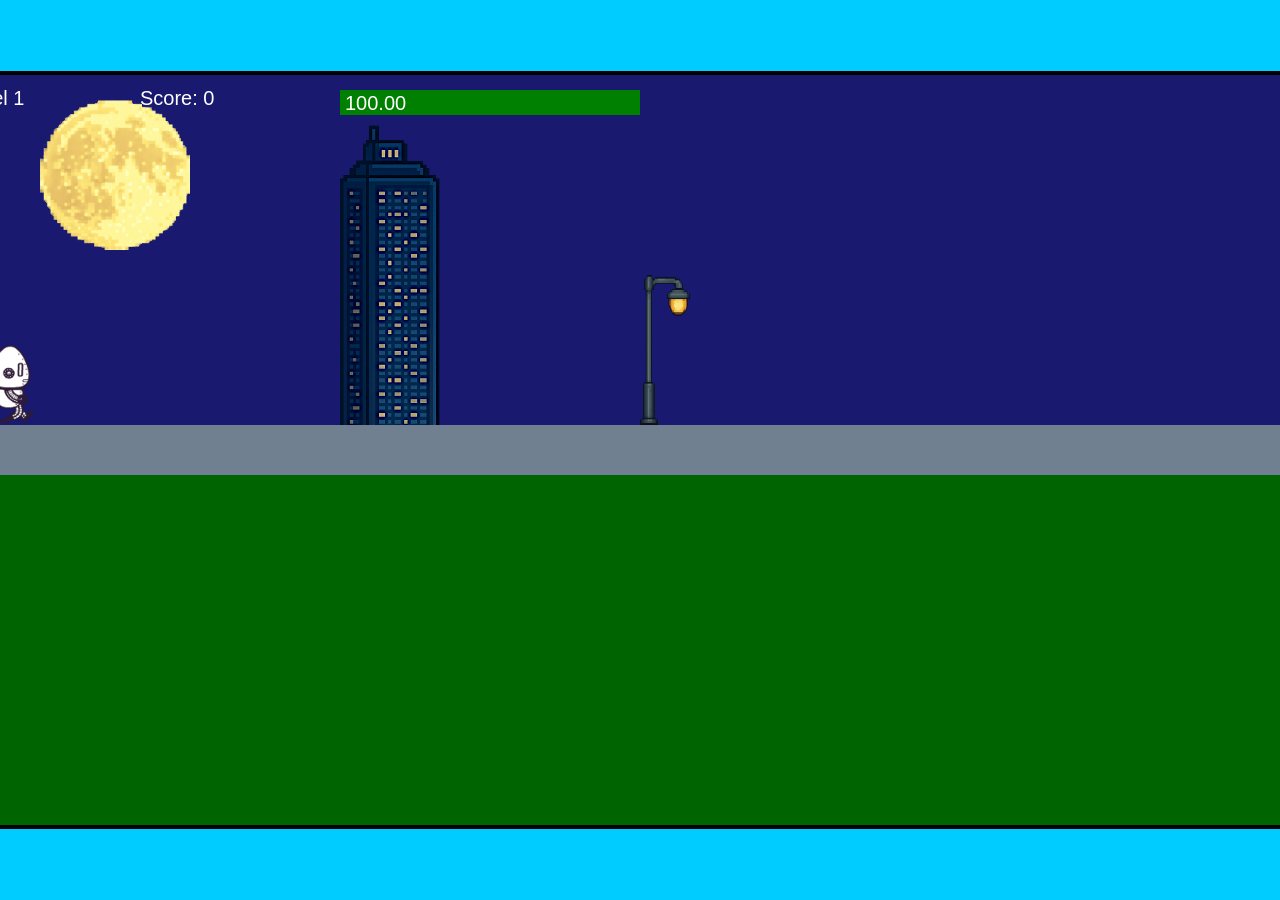
<file: fsd-projects/runtime/index.html>
<!DOCTYPE html>
<html lang="en">
  <head>
    <meta charset="UTF-8" />
    <meta name="viewport" content="width=device-width, initial-scale=1.0" />
    <title>Runtime Neo</title>
    <link rel="stylesheet" href="runtime.css" />
    <script src="https://code.jquery.com/jquery-3.1.0.js"></script>
    <script src="setup.js"></script>
    <script src="levels.js"></script>
    <script src="scenery.js"></script>
    <script src="student.js"></script>
    <script src="main.js"></script>
  </head>
  <body id="body">
    <canvas id="gameCanvas" width="1400" height="750"></canvas>
    <img id="player" src="images/halle.png" />
    <img id="projectile" src="images/projectile.png" />
    <img id="basicPlatform" src="images/interactable/basicPlatform.png" />
    <img id="spikes" src="images/interactable/spikes.png" />
    <img id="bug" src="images/interactable/bug.png" />
    <img id="healthUp" src="images/interactable/healthUp.png" />
    <img id="flag" src="images/interactable/flag.png" />
    <img id="moon" src="images/backgrounds/moon.png" />
    <img id="building" src="images/backgrounds/building.png" />
    <img id="lamp" src="images/backgrounds/lamp.png" />
  </body>
</html>
</file>
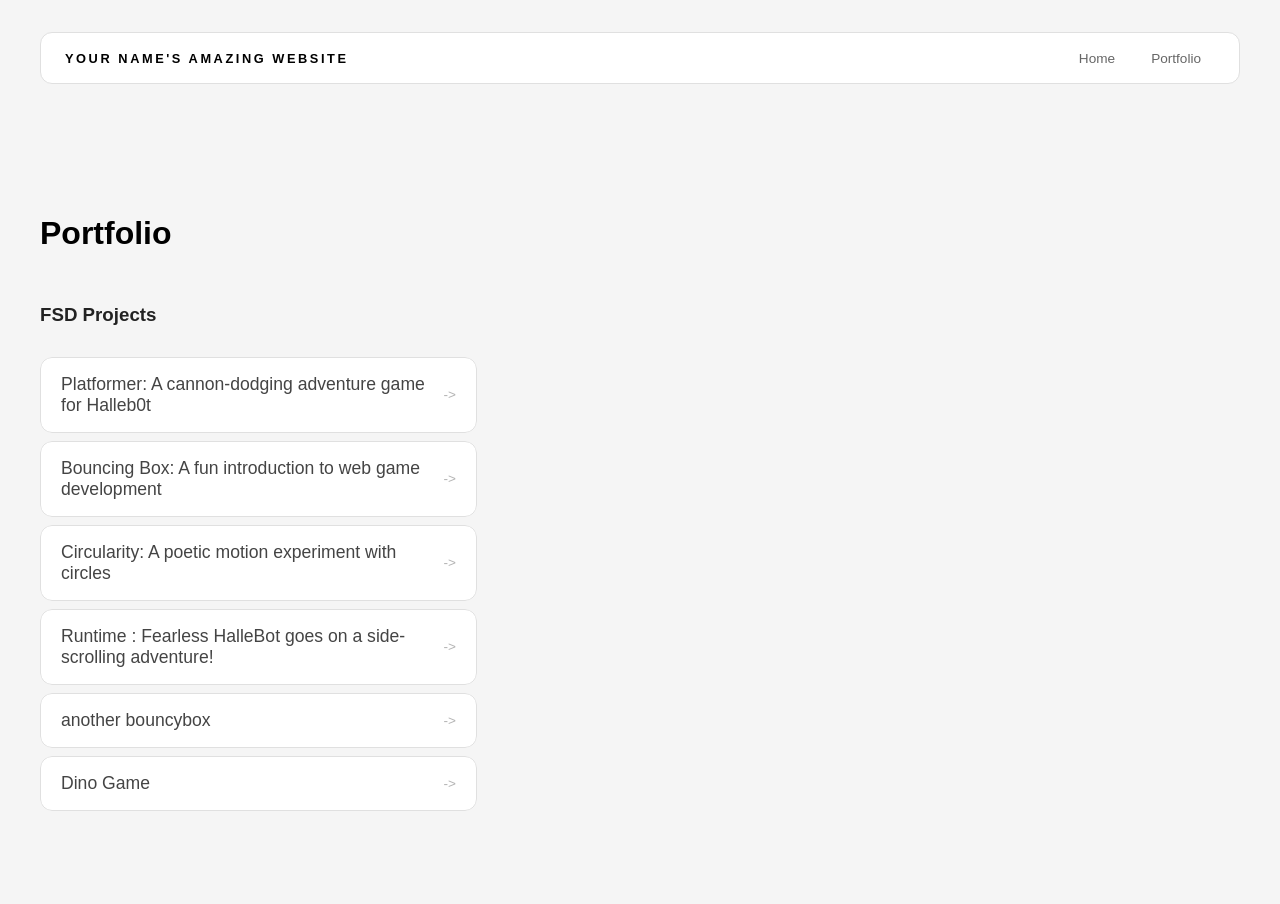
<file: portfolio.html>
<!DOCTYPE html>
<html>

<head>
  <title>Geovanny's Portfolio</title>
  <link rel="stylesheet" href="style.css">
</head>

<body>
  <!-- All content goes here -->
  <div id="all-contents">
    <nav>
      <h1>Your Name's Amazing Website</h1>
      <ul id="nav-ul">
        <li class="nav-li">
          <a href="index.html">Home</a>
        </li>
        <li class="nav-li">
          <a href="portfolio.html">Portfolio</a>
        </li>
      </ul>
    </nav>

    <main>
      <div class="content">
        <h1>Portfolio</h1>
        <h3>FSD Projects</h3>
        <ul id="portfolio">
          <li>
            <a href="fsd-projects/platformer/">Platformer: A cannon-dodging adventure game for Halleb0t</a>
          </li>
          <li>
            <a href="fsd-projects/bouncing-box/">Bouncing Box: A fun introduction to web game development</a>
          </li>
          <li>
            <a href="fsd-projects/circularity/">Circularity: A poetic motion experiment with circles</a>
          </li>
          <li>
            <a href="fsd-projects/runtime/">Runtime : Fearless HalleBot goes on a side-scrolling adventure!</a>
          </li>
          <li>
            <a href="fsd-projects/CanvasBox.html">another bouncybox</a>
          </li>
          <li>
            <a href="fsd-projects/run.html">Dino Game</a>
          </li>          
        </ul>

        <!-- ASD Projects will go here -->

      </div>
    </main>
  </div>
</body>

</html>
</file>
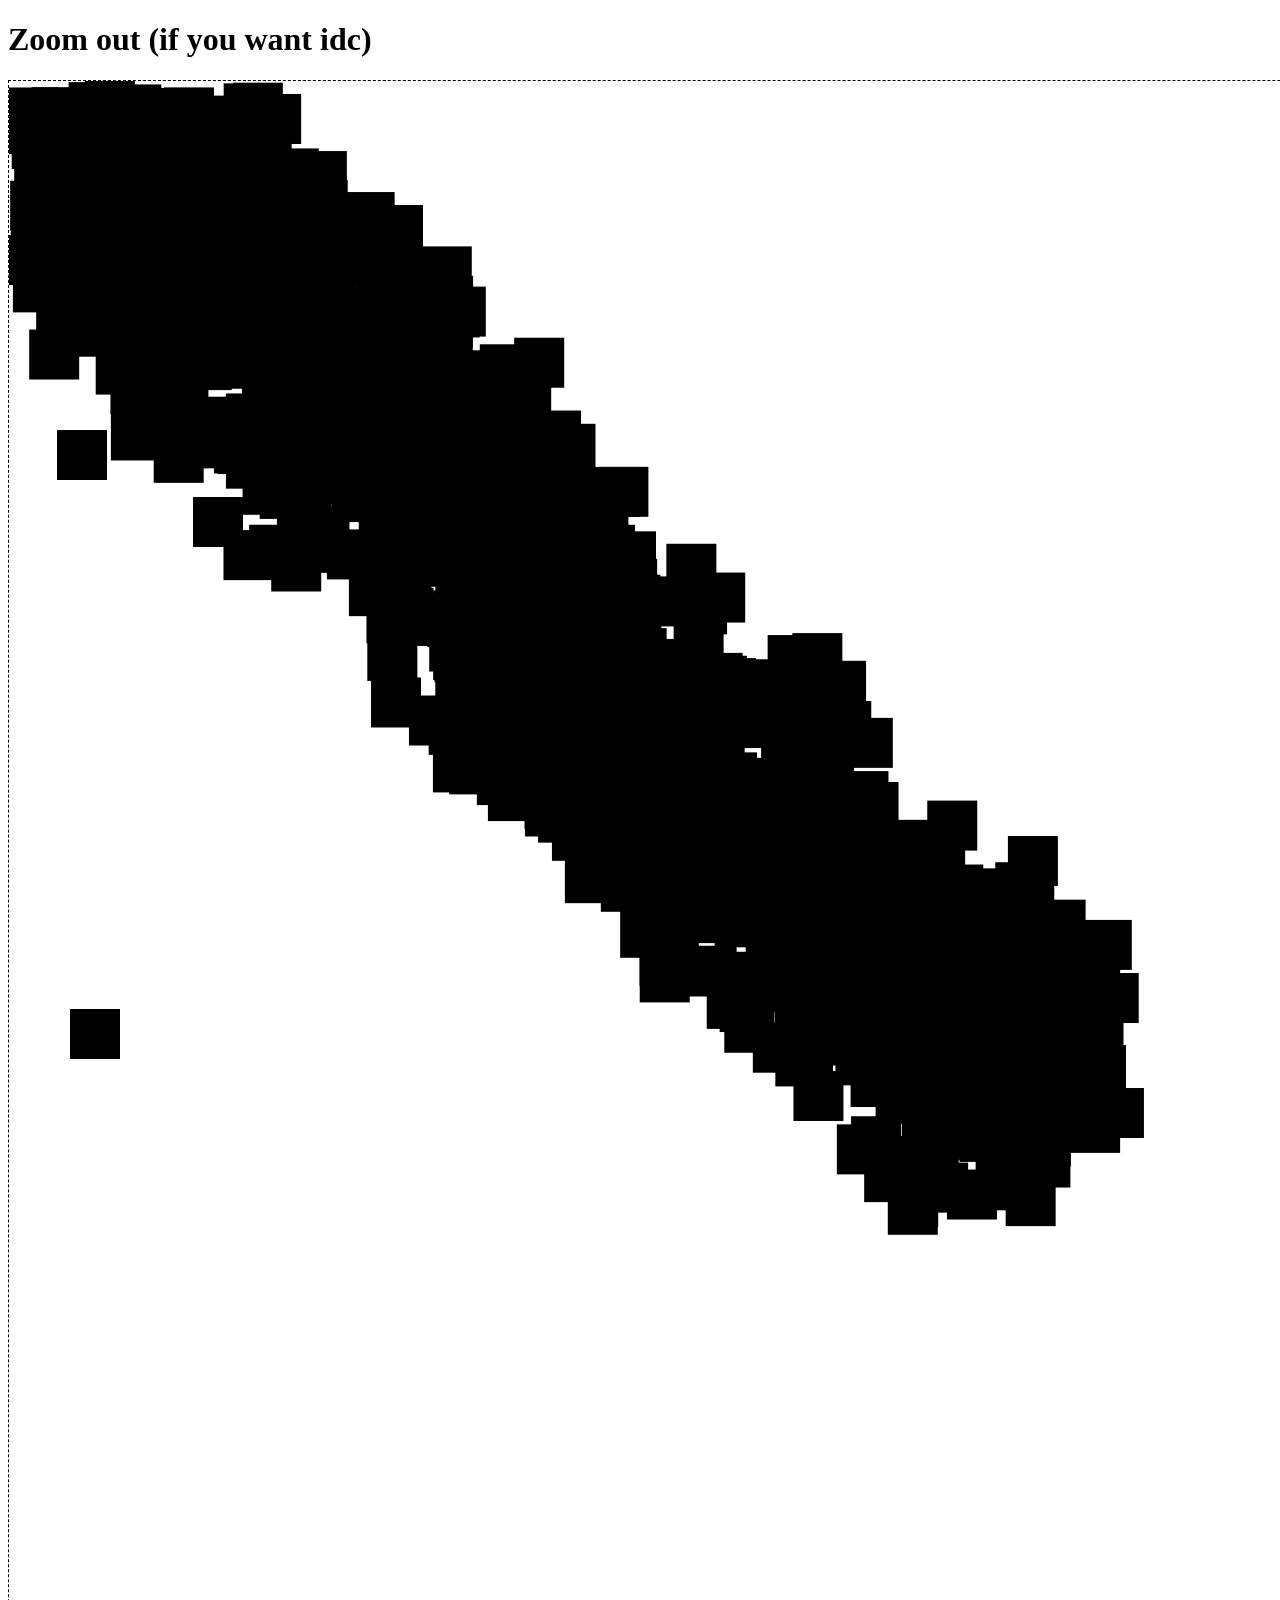
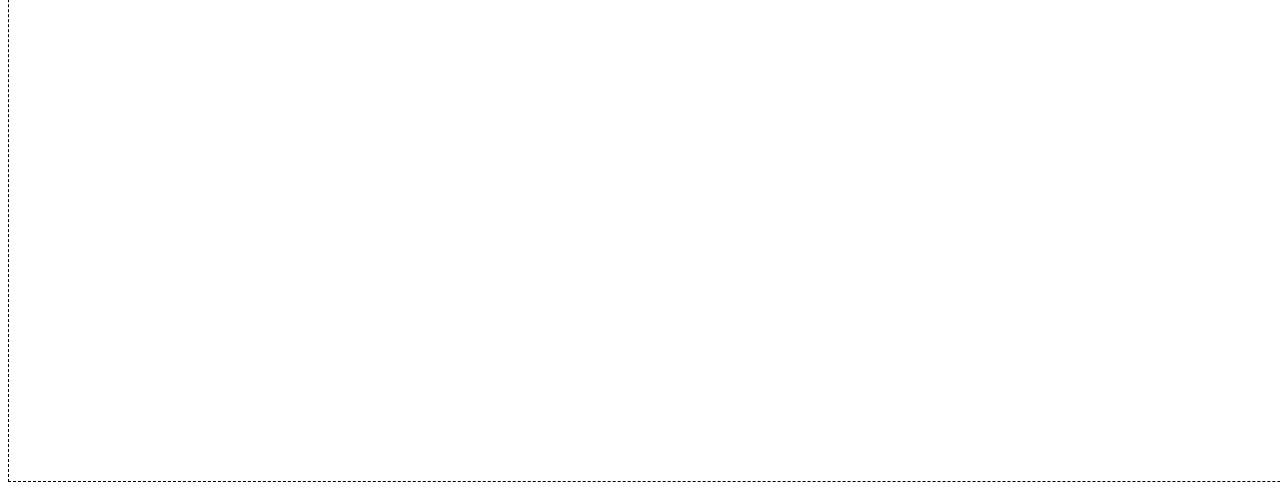
<file: fsd-projects/CanvasBox.html>
<!DOCTYPE html>
<html>

<head>

</head>

<body>
  <h1>Zoom out (if you want idc)</h1>
  <canvas id="myCanvas" width="2000" height="2000" style="border: 1px dashed"></canvas>
</body>

</html>
<script>
  var c = document.getElementById("myCanvas");
  var ctx = c.getContext("2d");
  var x = [5, 54, 67, 23, 567, 234, 67, 23, 78, 34, 54]
  var y = [5, 546, 78, 237, 347, 254, 798, 34, 219, 216]
  var x_direction = [-2, 2, -2, 2, -2, 2, -2, 2, -2, 2]
  var y_direction = [2, -2, 2, -2, 2, -2, 2, -2, 2, -2]
  setInterval(update, 7)

  for (let i = 0; i < 1000; i = i + 1) {
    x.push(i + 1)
    y.push(i + 1)
    x_direction.push(Math.random() * 4 - 2)
    y_direction.push(Math.random() * 4 - 2)
  }
  //makes the box bounce
  function update() {
    ctx.clearRect(0, 0, 2000, 2000)
    for (let i = 0; i < x.length; i = i + 1) {
      ctx.fillRect(x[i], y[i], 50, 50)
      x[i] = x[i] + x_direction[i]
      y[i] = y[i] + y_direction[i]
      if (x[i] < 0) {
        x_direction[i] = -x_direction[i]
      }
      else if (x[i] > 1950) {
        x_direction[i] = -x_direction[i]
      }
      if (y[i] < 0) {
        y_direction[i] = -y_direction[i]
      }
      else if (y[i] > 1950) {
        y_direction[i] = -y_direction[i]
      }
    }

    //change direction if the box is less than or greater than the x or y
  }
</script>
</file>
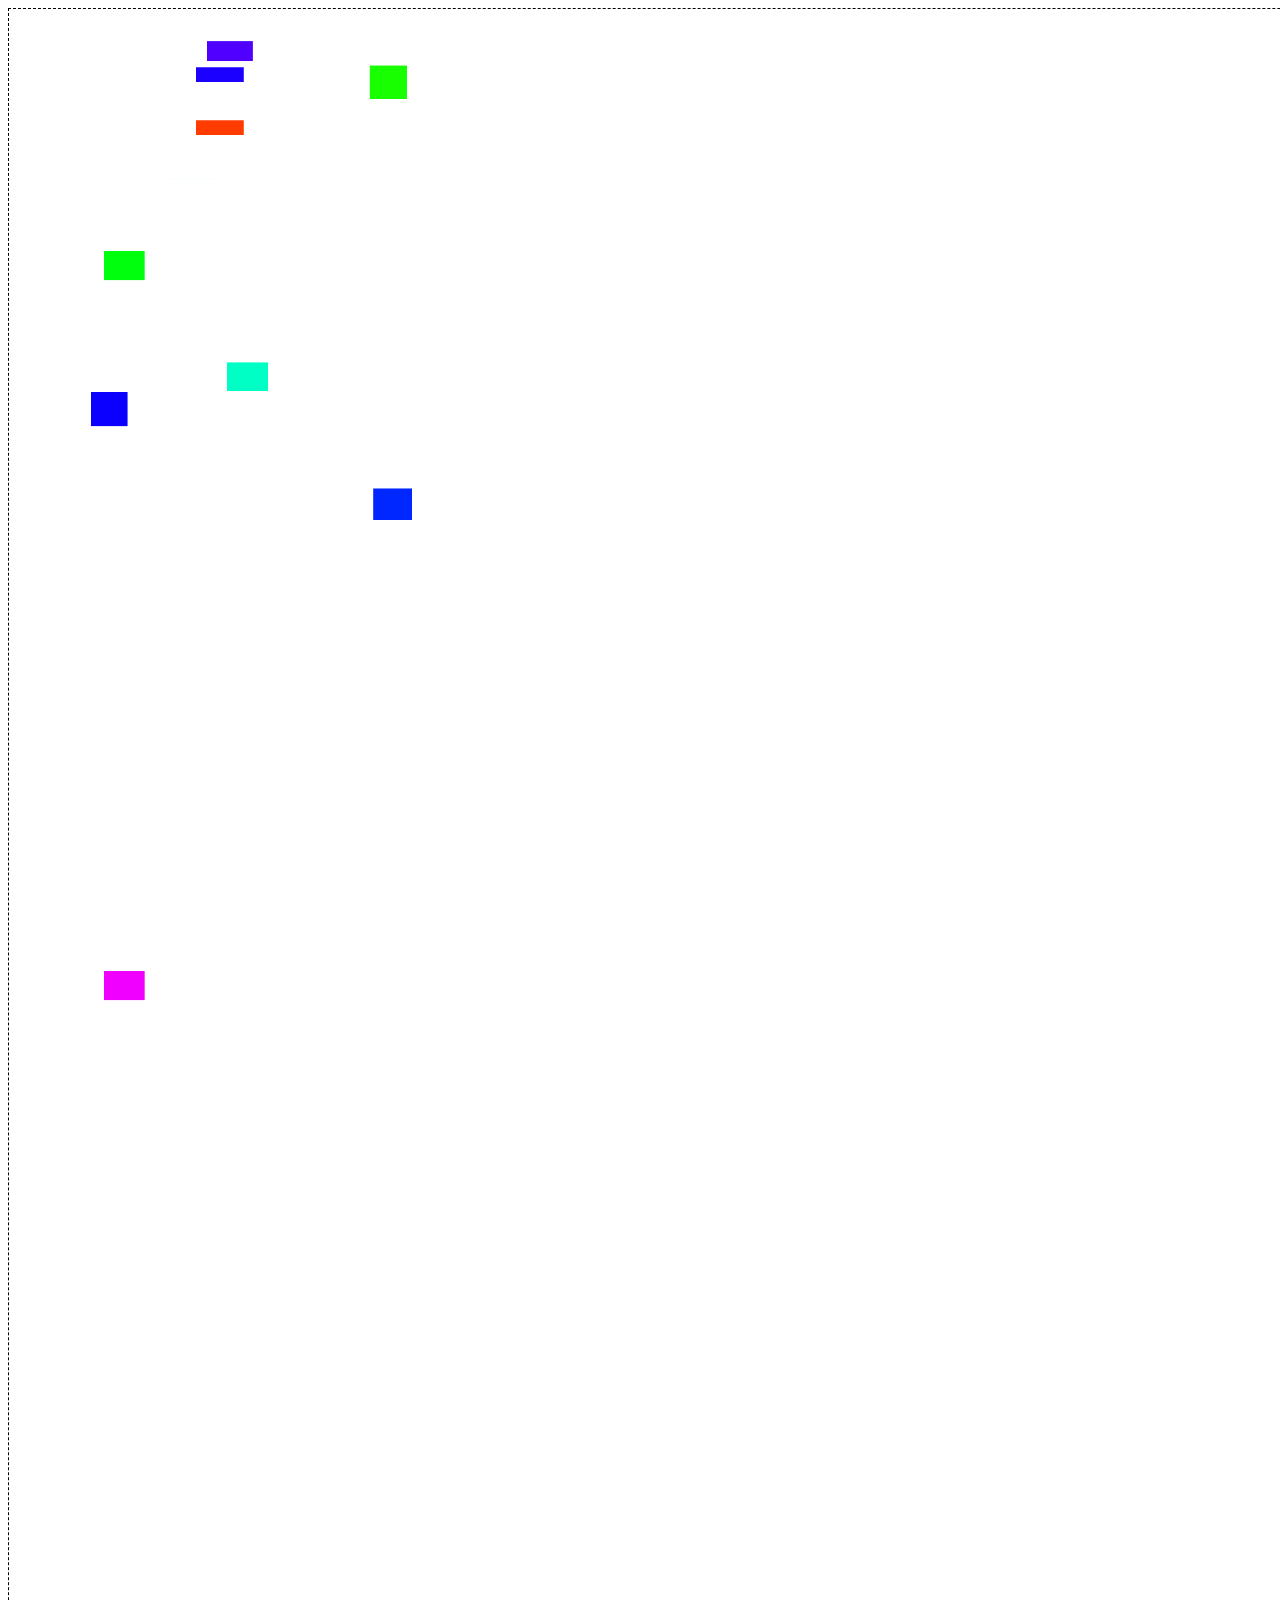
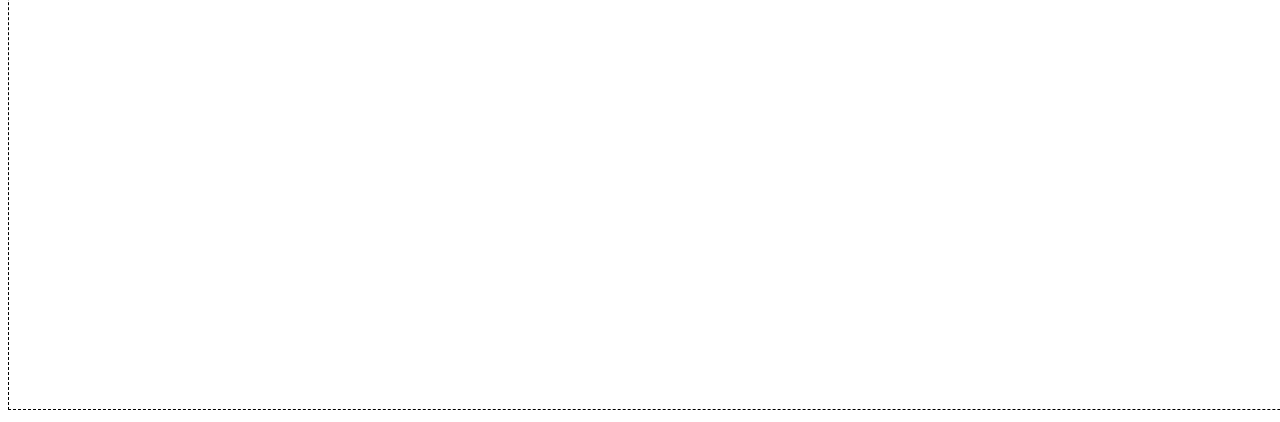
<file: fsd-projects/CanvasBoxBetter.html>
<!DOCTYPE html>
<html>

<head>

</head>

<body>
  <canvas id="myCanvas" width="2000" height="2000" style="border: 1px dashed"></canvas>
</body>

</html>
<script>
  var c = document.getElementById("myCanvas");
  var ctx = c.getContext("2d");
  var x = [5, 54, 67, 23, 567, 234, 67, 23, 78, 34, 54]
  var y = [5, 546, 78, 237, 347, 254, 798, 34, 219, 216]
  var x_direction = [-2, 2, -2, 2, -2, 2, -2, 2, -2, 2]
  var y_direction = [2, -2, 2, -2, 2, -2, 2, -2, 2, -2]
  let color = ["hsl(" + (Math.random() * 360) + ", 100%, 50%)", "hsl(" + (Math.random() * 360) + ", 100%, 50%)", "hsl(" + (Math.random() * 360) + ", 100%, 50%)", "hsl(" + (Math.random() * 360) + ", 100%, 50%)", "hsl(" + (Math.random() * 360) + ", 100%, 50%)", "hsl(" + (Math.random() * 360) + ", 100%, 50%)", "hsl(" + (Math.random() * 360) + ", 100%, 50%)", "hsl(" + (Math.random() * 360) + ", 100%, 50%)", "hsl(" + (Math.random() * 360) + ", 100%, 50%)", "hsl(" + (Math.random() * 360) + ", 100%, 50%)"]
  setInterval(update, 7)

  //makes the box bounce
  function update() {
    ctx.clearRect(0, 0, 2000, 2000)

    for (let i = 0; i < x.length; i = i + 1) {
      ctx.fillStyle = color[i]
      ctx.fillRect(x[i], y[i], Math.sin(x[i] / 100) * 50, Math.cos(x[i] / 100) * 50)
      x[i] = x[i] + x_direction[i]
      y[i] = y[i] + y_direction[i]
      if (x[i] < 0) {
        x_direction[i] = -x_direction[i]
      }
      else if (x[i] > 1950) {
        x_direction[i] = -x_direction[i]
      }
      if (y[i] < 0) {
        y_direction[i] = -y_direction[i]
      }
      else if (y[i] > 1950) {
        y_direction[i] = -y_direction[i]
      }
    }

    //change direction if the box is less than or greater than the x or y
  }
</script>
</file>
<file: fsd-projects/runtime/runtime.css>
/* runtime.css */
/* Styles for Runtime Neo auto-runner game */

img {
  display: none;
}

#gameCanvas {
  position: absolute;
  border: 4px solid #000;
  top: 50%;
  left: 50%;
  transform: translate(-50%, -50%);
}

body {
  margin: 0;
  background-color: #00ccff;
  font-family: Arial, sans-serif;
  text-align: center;
  overflow: hidden;
}
</file>
<file: style.css>
* {
  box-sizing: border-box;
}

body {
  margin: 0;
  background: #947706;
  color: #222;
  font-family: "Helvetica Neue", Arial, sans-serif;
}

#all-contents {
  max-width: 1500px;
  min-height: 100vh;
  margin: 0 auto;
  padding: 32px 40px;
}
* {
  box-sizing: border-box;
}

body {
  margin: 0;
  background: #f5f5f5;
  color: #222;
  font-family: "Helvetica Neue", Arial, sans-serif;
}

#all-contents {
  max-width: 1500px;
  min-height: 100vh;
  margin: 0 auto;
  padding: 32px 40px;
}

main {
  display: grid;
  grid-template-columns: minmax(220px, 1fr) minmax(420px, 1.6fr);
  align-items: center;
  min-height: calc(100vh - 160px);
  gap: clamp(32px, 5vw, 80px);
}

.sidebar {
  width: 100%;
}

.content {
  display: flex;
  flex-direction: column;
  align-items: flex-start;
  gap: 12px;
}
h2 {
  margin: 0;
  font-size: clamp(4rem, 10vw, 7rem);
  line-height: 0.9;
  font-weight: 900;
  letter-spacing: -0.04em;
  text-transform: uppercase;
  color: #000;
}

.content > p {
  margin: 0;
  color: #999;
  font-size: 0.9rem;
  text-transform: uppercase;
  letter-spacing: 0.15em;
  line-height: 1.4;
}
#interests {
  margin-top: 32px;
  width: 100%;
}

#interests h3 {
  margin: 0 0 12px;
  font-size: 0.75rem;
  font-weight: 700;
  text-transform: uppercase;
  letter-spacing: 0.2em;
  color: #aaa;
}

#interests ul {
  list-style: none;
  margin: 0;
  padding: 0;
  display: flex;
  flex-wrap: wrap;
  gap: 8px;
}

#interests li {
  color: #555;
  font-size: 1rem;
  font-weight: 600;
  padding: 10px 20px;
  background: #fff;
  border: 1px solid #ddd;
  border-radius: 100px;
  transition:
    background 0.25s ease,
    color 0.25s ease,
    transform 0.25s ease;
  cursor: default;
}

#interests li:hover {
  background: #000;
  color: #fff;
  border-color: #000;
  transform: translateY(-2px);
}
.sidebar-img {
  width: 100%;
  max-width: 760px;
  aspect-ratio: 3 / 4;
  object-fit: cover;
  display: block;
  border-radius: 16px;
  filter: grayscale(100%);
  box-shadow: 0 8px 30px rgba(0, 0, 0, 0.12);
  transition:
    filter 0.4s ease,
    transform 0.4s ease,
    box-shadow 0.4s ease;
}

.sidebar-img:hover {
  filter: grayscale(0%);
  transform: translateY(-4px);
  box-shadow: 0 16px 40px rgba(0, 0, 0, 0.18);
}
nav {
  display: flex;
  justify-content: space-between;
  align-items: center;
  margin-bottom: 48px;
  padding: 16px 24px;
  background: #fff;
  border: 1px solid #e0e0e0;
  border-radius: 12px;
}

nav h1 {
  margin: 0;
  font-size: 0.8rem;
  font-weight: 700;
  text-transform: uppercase;
  letter-spacing: 0.2em;
  color: #000;
}

#nav-ul {
  list-style: none;
  display: flex;
  gap: 8px;
  margin: 0;
  padding: 0;
}

.nav-li a {
  color: #666;
  text-decoration: none;
  font-size: 0.85rem;
  font-weight: 500;
  padding: 6px 14px;
  border-radius: 8px;
  transition:
    background 0.25s ease,
    color 0.25s ease;
}

.nav-li a:hover {
  background: #000;
  color: #fff;
}

/* Portfolio styles */
.content h1 {
  color: black;
}

#portfolio {
  list-style: none;
  margin: 0;
  padding: 0;
  width: 100%;
  display: flex;
  flex-direction: column;
  gap: 8px;
}

#portfolio li {
  border-radius: 12px;
  overflow: hidden;
}

#portfolio a {
  display: flex;
  justify-content: space-between;
  align-items: center;
  text-decoration: none;
  color: #444;
  padding: 16px 20px;
  font-size: 1.1rem;
  font-weight: 500;
  background: #fff;
  border: 1px solid #e0e0e0;
  border-radius: 12px;
  transition: background 0.25s ease, color 0.25s ease, transform 0.25s ease;
}

#portfolio a:hover {
  background: #000;
  color: #fff;
  transform: translateX(4px);
}

#portfolio a::after {
  content: "->";
  font-size: 0.85rem;
  opacity: 0.4;
  transition: opacity 0.25s ease;
  white-space: nowrap;
}

#portfolio a:hover::after {
  opacity: 1;
}
</file>
